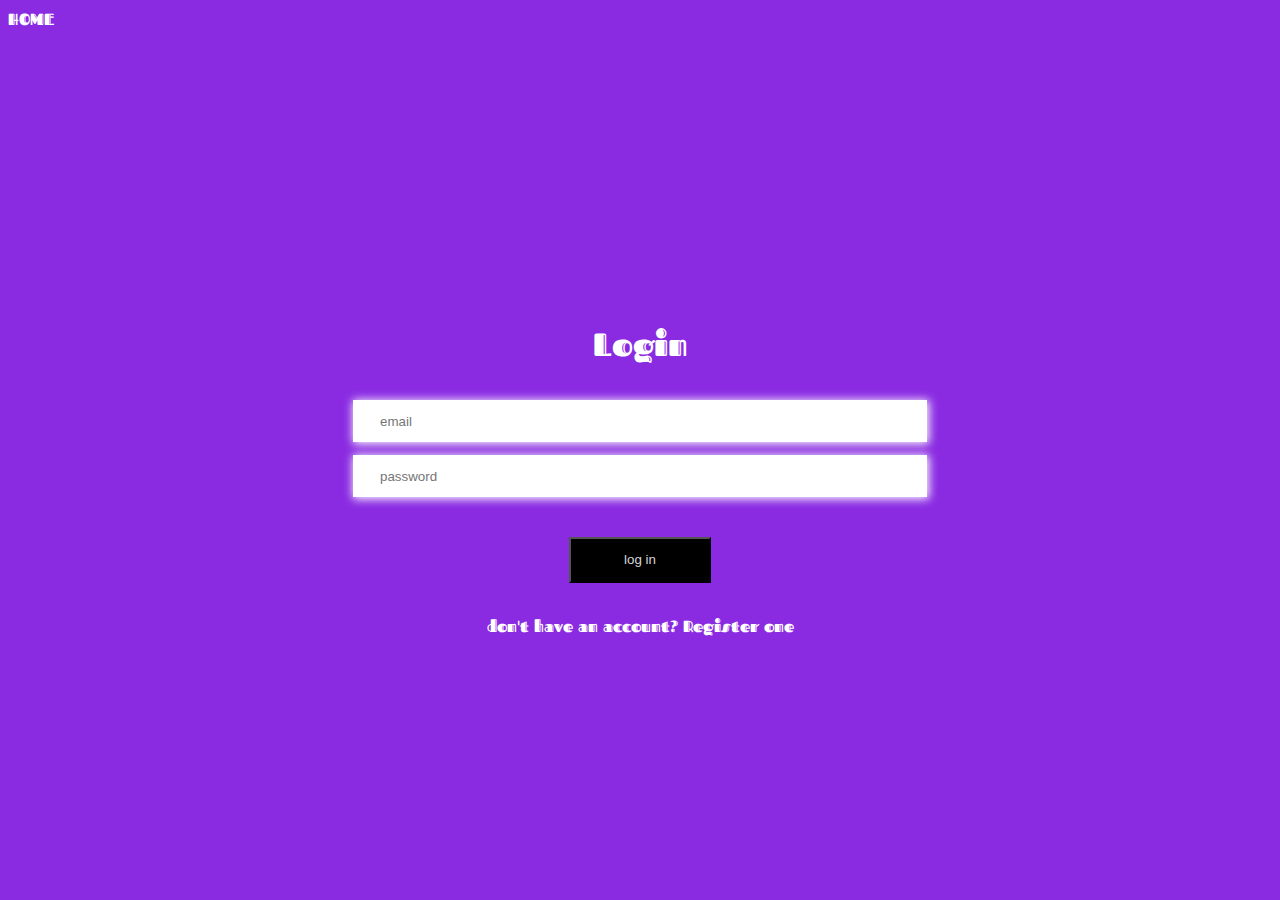
<file: assets/login-page.html>
<!DOCTYPE html>
<html lang="en">
<head>
    <meta charset="UTF-8">
    <meta http-equiv="X-UA-Compatible" content="IE=edge">
    <meta name="viewport" content="width", initial-scale=1.0">
    <title>Document</title>
    <link rel="stylesheet" href="login.css">
    <script src="login.js" defer></script>
</head>
<body>
    <div class="home"><a href="index.html">HOME</a></div>
    <div class="container">
    <div class="form">
        <h1 class="heading">Login</h1>
        <input type="email" placeholder="email" autocomplete="off" class="login-email" required>
        <input type="password" placeholder="password" autocomplete="off" class="login-password" required>
        <button class="login-btn">log in</button>
        <a href="register.html" class="link">don't have an account? Register one</a>
    </div>
</div>
    <div>
      <p class="login-issue"></p>  
    </div>

    

</body>
</html>
</file>
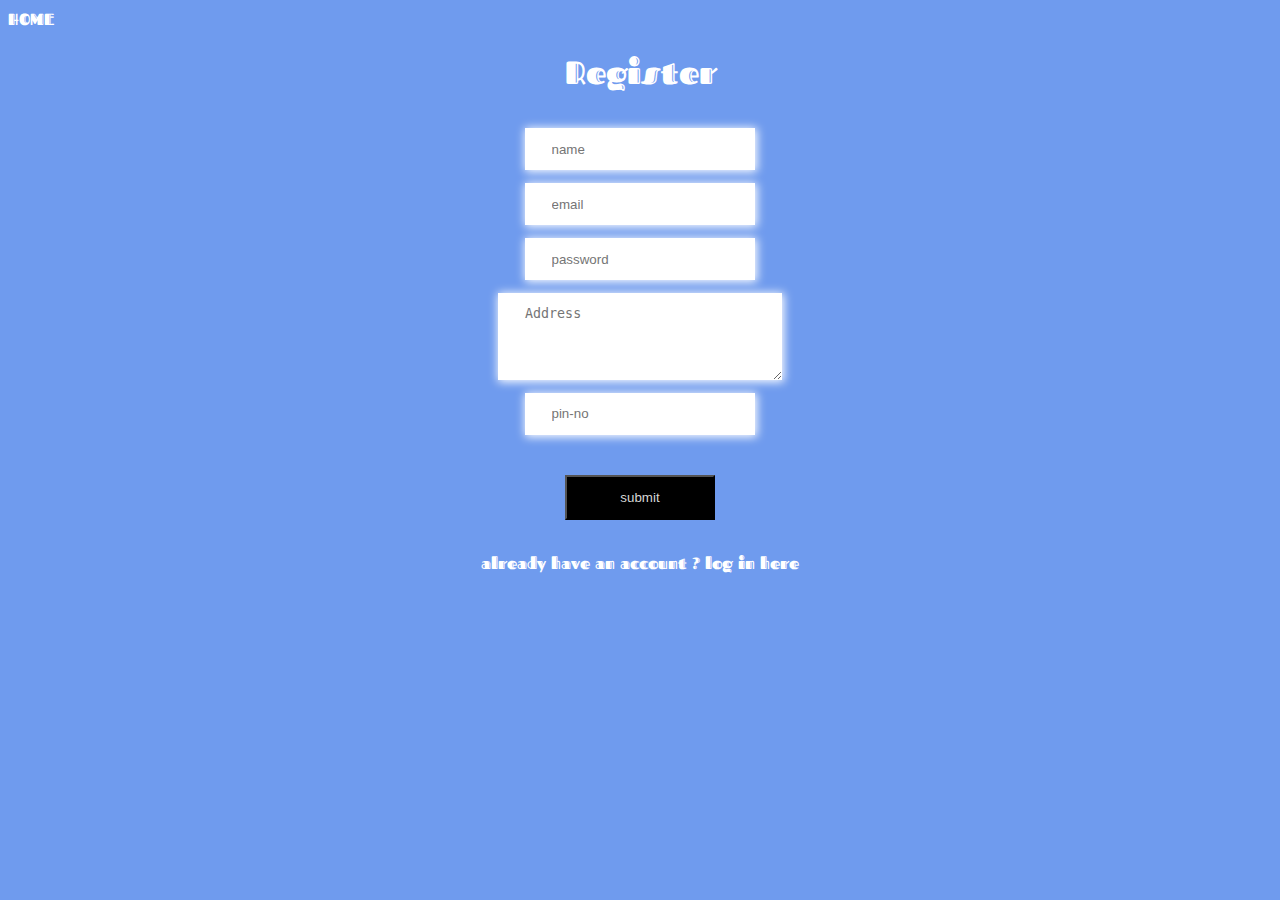
<file: assets/register.html>
<!DOCTYPE html>
<html lang="en">
<head>
    <meta charset="UTF-8">
    <meta http-equiv="X-UA-Compatible" content="IE=edge">
    <meta name="viewport" content="width=device-width, initial-scale=1.0">
    <title>Document</title>
     <link rel="stylesheet" href="register.css">
    <script src="register.js"defer></script>
</head>
<body>
    <div class="home"><a href="index.html">HOME</a></div>
    <div class="form">
        <h1 class="heading">Register</h1>
        <input type="text" placeholder="name" autocomplete="off" class="name" required>
        <input type="email" placeholder="email" autocomplete="off" class="email" required>
        <input type="password" placeholder="password" autocomplete="off" class="password" required>
        <textarea id="w3review" name="w3review" rows="4" cols="50" placeholder="Address" class=" address" required></textarea>
        <input type="text" name="pin" pattern="[0-9]{4}" maxlength="4" class="pin-no" placeholder="pin-no">
      <button class="submit-btn">submit</button>  
      
        <a href="login-page.html" class="link">already have an account ? log in here</a>
    </div>

    <p class="text"></p>
</body>
</html>
</file>
<file: assets/login.css>
@import url('https://fonts.googleapis.com/css2?family=Caveat:wght@400;600;700&family=Fascinate+Inline&display=swap');

@import url('https://fonts.googleapis.com/css2?family=Caveat:wght@400;600;700&family=Fascinate+Inline&display=swap');









.home a{
    font-family: 'Caveat', cursive;
    font-family: 'Fascinate Inline', cursive;
}
.home a:hover{
    color: black;
}
body{
    background-color: blueviolet;
    color: white;
    font-family: 'Caveat', cursive;
font-family: 'Fascinate Inline', cursive;
}
a{
    text-decoration: none;
    color: white;
}

.form{
    display: grid;
    place-items: center;
    margin-top: 17em;
}
input[type="email"],input[type='password']{
padding: 1em 2em;
margin-top: 1em;
box-shadow: 1px 1px 9px 1px white;
outline: none;
border: none;
width: 520px;
}
.login-btn{
    padding: 1em 4em;
    color: rgb(214, 214, 214);
    background-color: rgb(0, 0, 0);
     margin-top: 3em;
}
.login-btn:hover{
    border: none;
    outline: none;
    color: black;
    background-color: aliceblue;
}

.link{
    padding-top:2em;
}
.link:hover{
    color: blue;
    text-decoration: underline;
}



@media(max-width:500px){
   

    .home,.login-btn,.link{
        font-size: 3em;
    }
    .heading{
        font-size: 7em;
    }
    input{
        font-size: 3em;
    }
    
    }
</file>
<file: assets/register.css>
@import url('https://fonts.googleapis.com/css2?family=Caveat:wght@400;600;700&family=Fascinate+Inline&display=swap');

@import url('https://fonts.googleapis.com/css2?family=Caveat:wght@400;600;700&family=Fascinate+Inline&display=swap');

.home a{
    font-family: 'Caveat', cursive;
    font-family: 'Fascinate Inline', cursive;
}
.home a:hover{
    color: black;
}

.form{
    display: grid;
    place-items: center;

}

body{
    background-color: rgb(111, 155, 238);
    color: white;
    font-family: 'Caveat', cursive;
    font-family: 'Fascinate Inline', cursive;
}
a{
    text-decoration: none;
    color: white;
}


input[type="text"],input[type="email"],input[type="password"],textarea{

    outline: none;
    border: none;
    padding: 1em 2em;
margin-top: 1em;
box-shadow: 1px 1px 9px 1px white;
}

.submit-btn{
    padding: 1em 4em;
    color: rgb(214, 214, 214);
    background-color: rgb(0, 0, 0);
     margin-top: 3em;
}
.submit-btn:hover{
    border: none;
    outline: none;
    color: black;
    background-color: aliceblue;
}


.link{
    padding-top:2em;
}
.link:hover{
    color: blue;
    text-decoration: underline;
}
.address{
    width: 230px;
}
</file>
